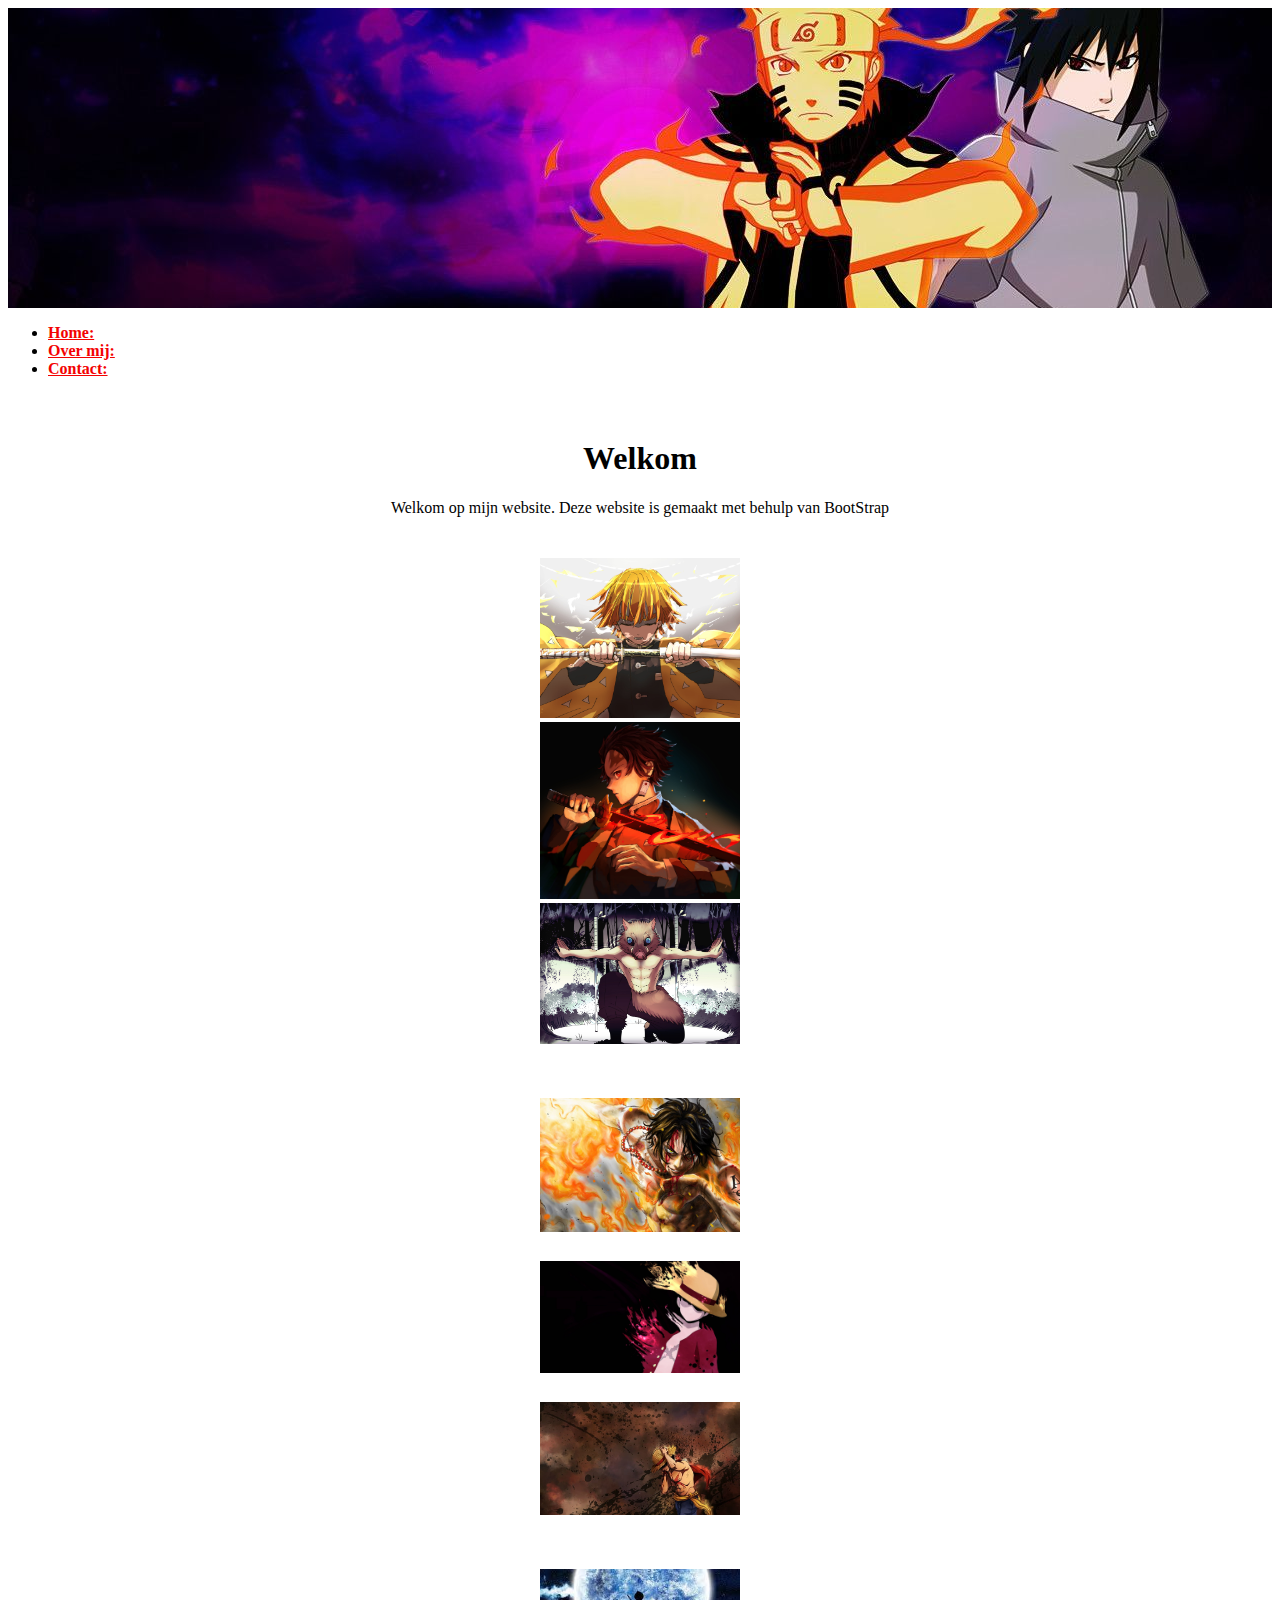
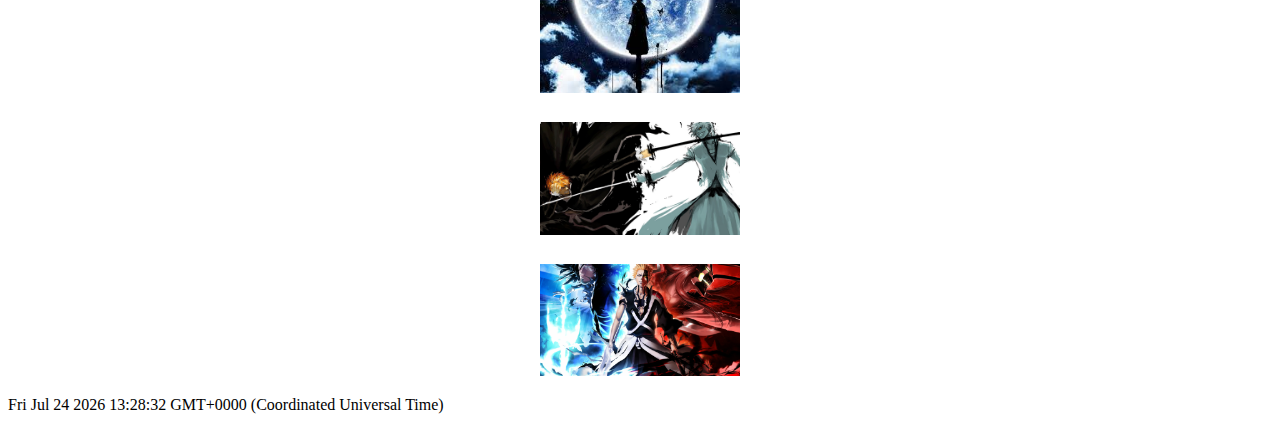
<file: index.html>
<!DOCTYPE html>
<html lang="en">
<head>
    <meta charset="UTF-8">
    <meta name="viewport" content="width=device-width, initial-scale=1.0">
    <title>Home</title>
    <link href="https://cdn.jsdelivr.net/npm/bootstrap@5.2.2/dist/css/bootstrap.min.css" rel="stylesheet" integrity="sha384-Zenh87qX5JnK2Jl0vWa8Ck2rdkQ2Bzep5IDxbcnCeuOxjzrPF/et3URy9Bv1WTRi" crossorigin="anonymous">
    <link rel="stylesheet" type="text/css" href="style/main.css">
</head>
<body>
    <header class="container-sm-fluid">
        <div class="header"></div>
    </header>
        <ul class="nav nav-tabs justify-content-center">
            <li class="nav-item">
              <a class="nav-link active" href="index.html">Home:</a>
            </li>
            <li class="nav-item">
              <a class="nav-link" id="navi" href="html/overmij.html">Over mij:</a>
            </li>
            <li class="nav-item">
              <a class="nav-link" href="html/contact.html">Contact:</a>
            </li>
          </ul>
        <div class="container-sm" id="content">
            <h1>Welkom</h1>
            <p>Welkom op mijn website. Deze website is gemaakt met behulp van BootStrap
            </p>
        <div class="row" id="content">
            <div class="col-sm">
                <a href="afbeelding/afb1.jpg" target="_blank"> <img src="afbeelding/afb1.jpg" class="img-thumbnail" width="200"></a>
            </div>
            <div class="col-sm">
                <a href="afbeelding/afb2.jpg" target="_blank"> <img src="afbeelding/afb2.jpg" class="img-thumbnail" width="200" ></a>
            </div>
            <div class="col-sm">
                <a href="afbeelding/afb3.jpg" target="_blank"> <img src="afbeelding/afb3.jpg" class="img-thumbnail" width="200"></a>
            </div>
        </div>
        <div class="row" id="content">
            <div class="col-sm-4" id="content">
                <a href="afbeelding/afb4.jpg" target="_blank"><img src="afbeelding/afb4.jpg" class="img-thumbnail" width="200"></a>
            </div>
            <div class="col-sm-4" id="content">
                <a href="afbeelding/afb5.jpg" target="_blank"><img src="afbeelding/afb5.jpg" class="img-thumbnail" width="200"></a>
            </div>
            <div class="col-sm-4" id="content">
                <a href="afbeelding/afb6.jpg" target="_blank"><img src="afbeelding/afb6.jpg" class="img-thumbnail" width="200"></a>
            </div>
        </div>
        <div class="row" id="content">
            <div class="col-sm-4" id="content">
                <a href="afbeelding/afb7.jpg" target="_blank"><img src="afbeelding/afb7.jpg" class="img-thumbnail" width="200"></a>
            </div>
            <div class="col-sm-4" id="content">
                <a href="afbeelding/afb8.jpg" target="_blank"><img src="afbeelding/afb8.jpg" class="img-thumbnail" width="200"></a>
            </div>
            <div class="col-sm-4" id="content">
                <a href="afbeelding/afb9.jpg" target="_blank"><img src="afbeelding/afb9.jpg" class="img-thumbnail" width="200"></a>
            </div>
        </div>
        
    </div>
    <footer class="fixed-bottom">
        <p id="demo"></p>
    </footer>
    <script>
        const d = new Date();
        document.getElementById("demo").innerHTML = d;
    </script>
</body>
</html>
</file>
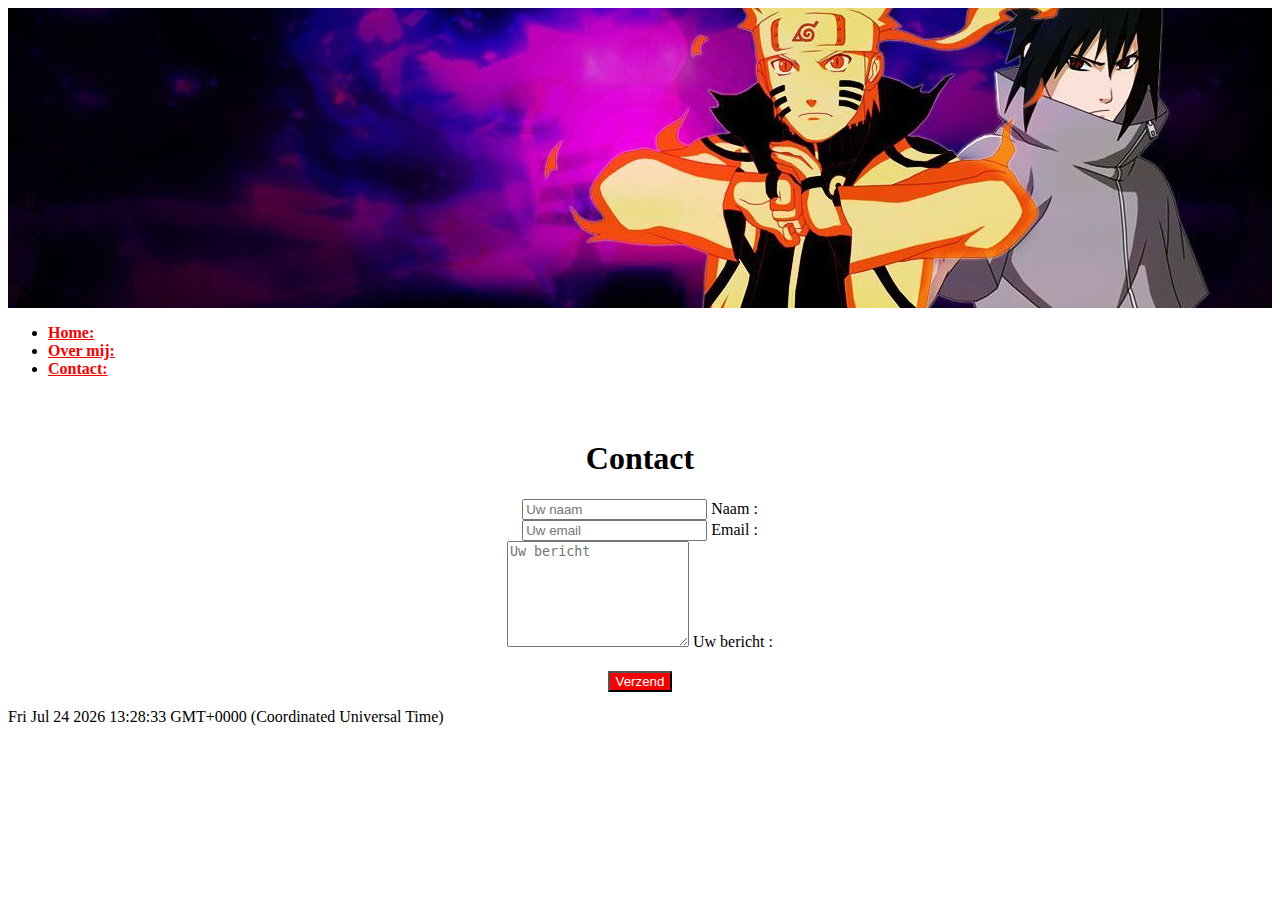
<file: html/contact.html>
<!DOCTYPE html>
<html lang="en">
<head>
    <meta charset="UTF-8">
    <meta name="viewport" content="width=device-width, initial-scale=1.0">
    <title>Contact</title>
    <link href="https://cdn.jsdelivr.net/npm/bootstrap@5.2.2/dist/css/bootstrap.min.css" rel="stylesheet" integrity="sha384-Zenh87qX5JnK2Jl0vWa8Ck2rdkQ2Bzep5IDxbcnCeuOxjzrPF/et3URy9Bv1WTRi" crossorigin="anonymous">
    <link rel="stylesheet" type="text/css" href="../style/main.css">
</head>
<body>
    <header class="container-sm-fluid">
        <div class="header"></div>
    </header>
    <div>
        <ul class="nav nav-tabs justify-content-center">
            <li class="nav-item">
              <a class="nav-link" href="../index.html">Home:</a>
            </li>
            <li class="nav-item">
              <a class="nav-link" href="overmij.html">Over mij:</a>
            </li>
            <li class="nav-item">
              <a class="nav-link active" href="contact.html">Contact:</a>
            </li>
          </ul>
    </div>

    <div class="container sm" id="content">
        <h1>Contact</h1>
        <form novalidate id="contact" method="post" action="https://formspree.io/f/xlevlzeg">
            <div class="form-floating">
              <input type="text" class="form-control" name="naam" placeholder="Uw naam" required>
              <label for="naam">Naam :</label>
            </div>
            <div class="form-floating">
              <input type="email" class="form-control" name="email" placeholder="Uw email" required>
              <label for="email">Email :</label>
            </div>
            <div class="form-floating">
              <textarea class="form-control" name="bericht" style="height: 100px" placeholder="Uw bericht" required></textarea>
              <label for="bericht">Uw bericht :</label>
            </div>
            <div>
                <input class="btn btn-primary-sm" type="submit" value="Verzend">
            </div>
          </form>
    </div>

    <footer class="fixed-bottom">
      <p id="demo"></p>
    </footer>
    <script>
      const d = new Date();
      document.getElementById("demo").innerHTML = d;
    </script>

    <script>
      const form = document.querySelector("form")

      form.addEventListener("submit", e => {
        if (!form.checkValidity())  {
          e.preventDefault()

          form.classList.add("was-validated")
        }
      })
    </script>
</body>
    </html>
</file>
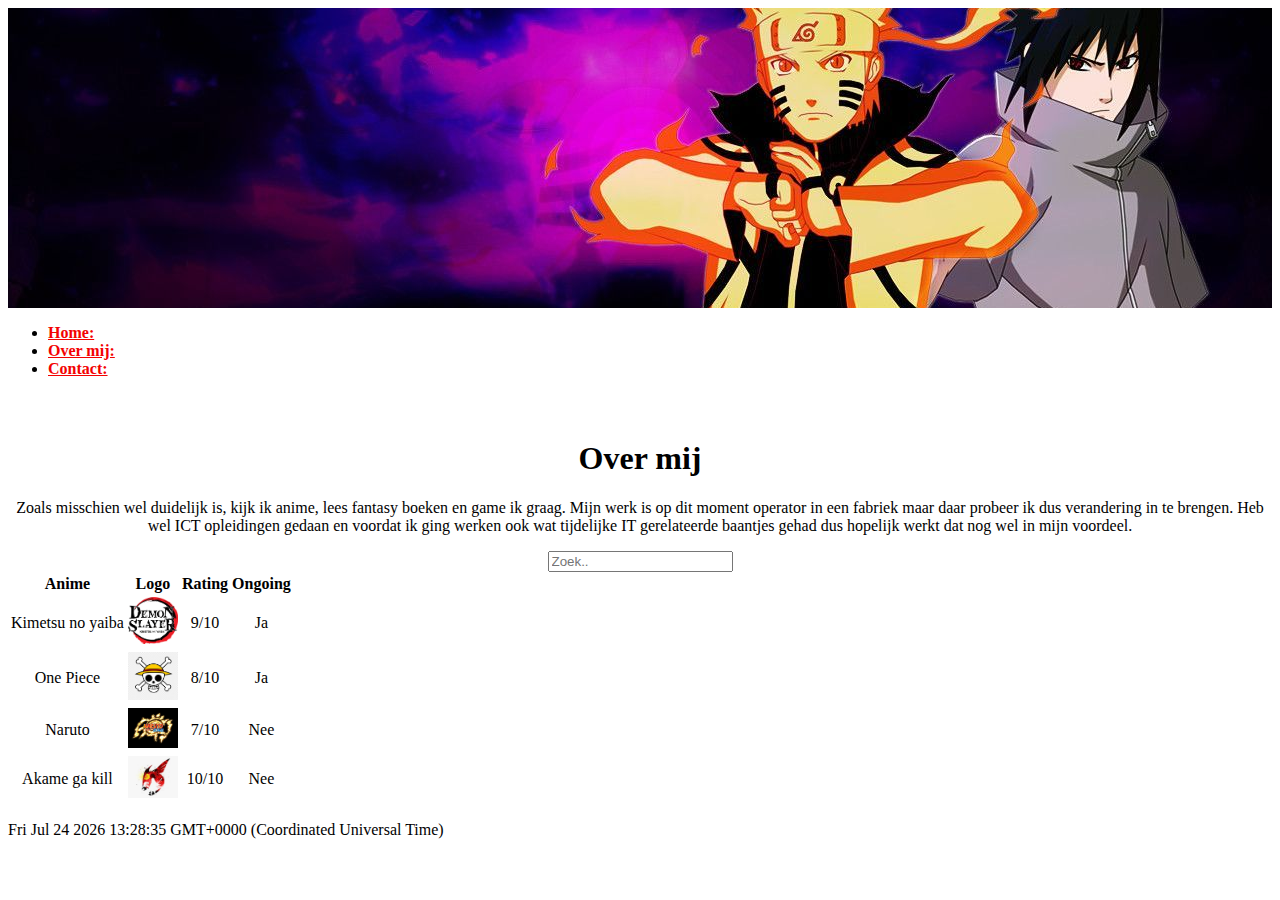
<file: html/overmij.html>
<!DOCTYPE html>
<html lang="en">
<head>
    <meta charset="UTF-8">
    <meta name="viewport" content="width=device-width, initial-scale=1.0">
    <title>Over mij</title>
    <link href="https://cdn.jsdelivr.net/npm/bootstrap@5.2.2/dist/css/bootstrap.min.css" rel="stylesheet" integrity="sha384-Zenh87qX5JnK2Jl0vWa8Ck2rdkQ2Bzep5IDxbcnCeuOxjzrPF/et3URy9Bv1WTRi" crossorigin="anonymous">
    <link rel="stylesheet" type="text/css" href="../style/main.css">
</head>
<body>
    <header class="container-sm-fluid">
        <div class="header"></div>
    </header>
    <ul class="nav nav-tabs justify-content-center">
        <li class="nav-item">
            <a class="nav-link" href="../index.html">Home:</a>
        </li>
        <li class="nav-item">
            <a class="nav-link active" href="overmij.html">Over mij:</a>
        </li>
        <li class="nav-item">
            <a class="nav-link" href="contact.html">Contact:</a>
        </li>
    </ul>
    <div class="container sm" id="content">
        <h1>Over mij</h1>
        <p>
            Zoals misschien wel duidelijk is, kijk ik anime, lees fantasy boeken en game ik graag. Mijn werk is op dit moment operator in een fabriek maar daar probeer ik dus verandering in te brengen. 
            Heb wel ICT opleidingen gedaan  en voordat ik ging werken ook wat tijdelijke IT gerelateerde baantjes gehad dus hopelijk werkt dat nog wel in mijn voordeel.
        </p>
            <input id="myInput" type="text" placeholder="Zoek..">
            <table class="table">
                <thead>
                    <tr>
                        <th>Anime</th>
                        <th>Logo</th>
                        <th>Rating</th>
                        <th>Ongoing</th>
                    </tr>
                </thead>
                <tbody id="animetabel">
                    <tr>
                    <td>Kimetsu no yaiba</td>
                    <td><img id="logo" src="../afbeelding/logo1.jpg" alt="Kimetsu no yaiba/Demon slayer"></td>
                    <td>9/10</td>
                    <td>Ja</td>
                </tr>
                <tr>
                    <td>One Piece</td>
                    <td><img id="logo" src="../afbeelding/logo2.jpg" alt="One Piece"></td>
                    <td>8/10</td>
                    <td>Ja</td>
                </tr>
                <tr>
                    <td>Naruto</td>
                    <td><img id="logo" src="../afbeelding/logo3.jpg" alt="Naruto"></td>
                    <td>7/10</td>
                    <td>Nee</td>
                </tr>
                <tr>
                    <td>Akame ga kill</td>
                    <td><img id="logo" src="../afbeelding/logo4.jpg" alt="Akame ga kill"></td>
                    <td>10/10</td>
                    <td>Nee</td>
                </tr>
                </tbody>
          </table>
    </div>

    <footer class="fixed-bottom">
        <p id="demo"></p>
    </footer>

    <script src="https://ajax.googleapis.com/ajax/libs/jquery/3.6.0/jquery.min.js"></script>
    <script>
        $(document).ready(function(){
          $("#myInput").on("keyup", function() {
            var value = $(this).val().toLowerCase();
            $("#animetabel tr").filter(function() {
              $(this).toggle($(this).text().toLowerCase().indexOf(value) > -1)
            });
          });
        });
        </script>

    <script>
        const d = new Date();
        document.getElementById("demo").innerHTML = d;
    </script>
</body>
</html>
</file>
<file: style/main.css>
.header {
    background-image: url("../afbeelding/banner.jpg");
    background-position: center;
    height: 300px;
    width: 100%;
    margin-bottom: 5px;
    margin-left: 0px;
    margin-right: 0px;
  }
  
 #content {
    text-align: center;
    padding-top: 25px;
 }

 .nav-tabs .nav-item .nav-link {
    background-color: #ffffff;
    color: #f30202;
    font-weight: bold;
 }
   
  .tab-content {
    border: 1px solid #ff3300;
    border-top: transparent;
    padding: 15px;
  }
  
 .tab-content .tab-pane {
    background-color: #FFF;
    color: #0080FF;
    min-height: 200px;
    height: auto;
  }

  .btn {
    margin-top: 20px;
    background-color: #f30202;
    border-color: black;
    color: white;
  }

  textarea {
    height: 200px;
  }

  #logo {
    width: 50px;
  }

  .footer {
    bottom: 0;
  }
</file>
